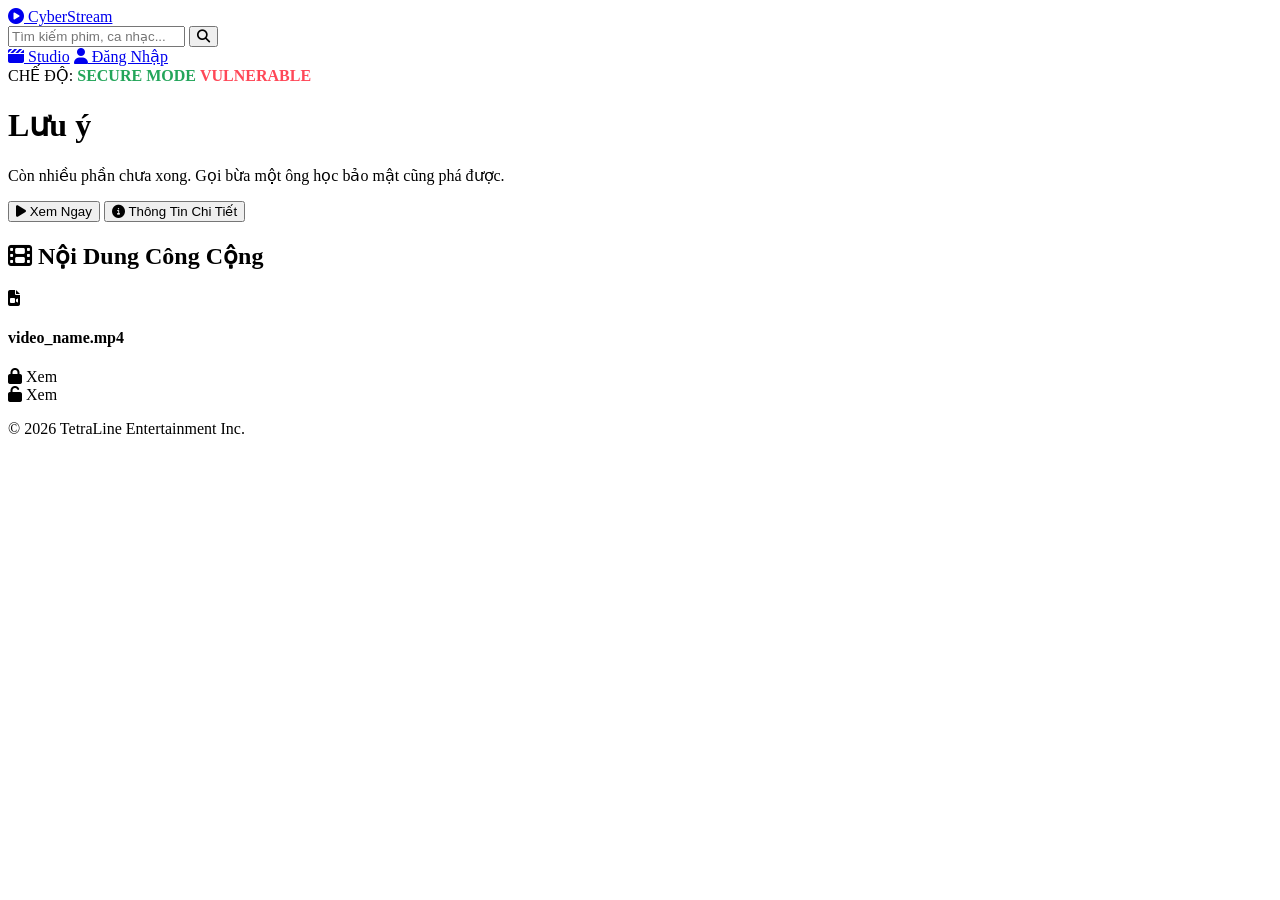
<file: src/main/resources/templates/index.html>
<!DOCTYPE html>
<html xmlns:th="http://www.thymeleaf.org" lang="vi">
<head>
  <meta charset="UTF-8">
  <title>CyberStream - Multimedia Platform</title>
  <link rel="stylesheet" href="https://cdnjs.cloudflare.com/ajax/libs/font-awesome/6.5.1/css/all.min.css">
  <link rel="stylesheet" th:href="@{/style.css}">
</head>
<body>

<nav class="navbar">
  <div class="nav-container">
    <a class="logo" href="/"><i class="fa-solid fa-play-circle"></i> CyberStream</a>

    <div class="search-bar">
      <input type="text" placeholder="Tìm kiếm phim, ca nhạc...">
      <button><i class="fa-solid fa-magnifying-glass"></i></button>
    </div>

    <div class="nav-menu">
      <a href="/studio"><i class="fa-solid fa-clapperboard"></i> Studio</a>
      <a href="/login" class="btn-login"><i class="fa-solid fa-user"></i> Đăng Nhập</a>
    </div>
  </div>
</nav>

<header class="hero">
  <div class="hero-content">
            <span class="trending">CHẾ ĐỘ:
                <strong th:if="${isSecuritySecure}" style="color: #23a55a;">SECURE MODE</strong>
                <strong th:unless="${isSecuritySecure}" style="color: #ff4757;">VULNERABLE</strong>
            </span>
    <h1>Lưu ý</h1>
    <p>Còn nhiều phần chưa xong. Gọi bừa một ông học bảo mật cũng phá được.</p>
    <div class="hero-buttons">
      <button class="btn btn-play"><i class="fa-solid fa-play"></i> Xem Ngay</button>
      <button class="btn btn-info"><i class="fa-solid fa-circle-info"></i> Thông Tin Chi Tiết</button>
    </div>
  </div>
</header>

<main class="main-content">
  <section class="content-section">
    <h2><i class="fa-solid fa-film"></i> Nội Dung Công Cộng</h2>
    <div class="media-grid">
      <div class="media-card" th:each="fileName : ${mediaFiles}">
        <div class="thumbnail-placeholder">
          <i class="fa-solid fa-file-video"></i>
        </div>
        <div class="card-details">
          <h4 th:text="${fileName}">video_name.mp4</h4>
          <div th:if="${isSecuritySecure}">
            <a th:href="@{/api/media/stream(file=${fileName})}" class="play-link" target="_blank">
              <i class="fa-solid fa-lock"></i> Xem
            </a>
          </div>
          <div th:unless="${isSecuritySecure}">
            <a th:href="@{/api/media/stream(file=${fileName})}" class="play-link" target="_blank">
              <i class="fa-solid fa-unlock"></i> Xem
            </a>
          </div>
        </div>
      </div>
    </div>
  </section>

</main>

<footer>
  <p>© 2026 TetraLine Entertainment Inc.</p>
</footer>

</body>
</html>
</file>
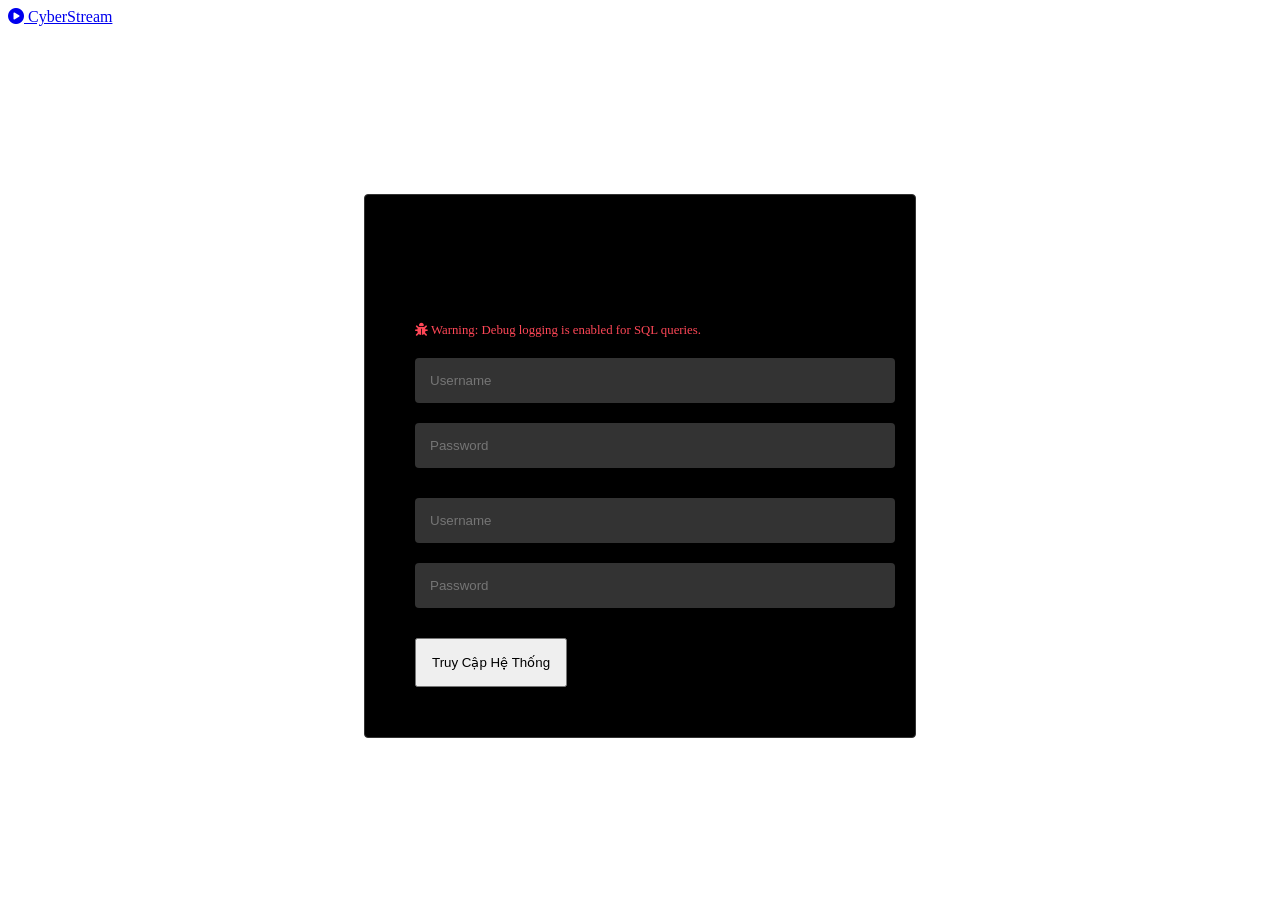
<file: src/main/resources/templates/login.html>
<!DOCTYPE html>
<html xmlns:th="http://www.thymeleaf.org" lang="vi">
<head>
  <meta charset="UTF-8">
  <title>Đăng nhập - CyberStream</title>
  <link rel="stylesheet" href="https://cdnjs.cloudflare.com/ajax/libs/font-awesome/6.5.1/css/all.min.css">
  <link rel="stylesheet" th:href="@{/style.css}">
  <style>
    .login-container {
        display: flex;
        justify-content: center;
        align-items: center;
        min-height: 80vh;
        padding-top: 80px;
    }
    .login-card {
        background: #000;
        padding: 50px;
        width: 100%;
        max-width: 450px;
        border-radius: 4px;
        border: 1px solid #333;
    }
  </style>
</head>
<body>

<nav class="navbar">
  <div class="nav-container">
    <a class="logo" href="/"><i class="fa-solid fa-play-circle"></i> CyberStream</a>
  </div>
</nav>

<div class="login-container">
  <div class="login-card">
    <h2 style="margin-bottom: 30px;">Đăng Nhập</h2>
    <p th:unless="${isSecuritySecure}" style="color: #ff4757; font-size: 0.8rem; margin-bottom: 20px;"><i class="fa-solid fa-bug"></i> Warning: Debug logging is enabled for SQL queries.</p>

    <form th:action="@{/api/auth/login}" method="POST">
      <div class="input-group" th:if="${isSecuritySecure}">
        <input type="text" name="username" placeholder="Username" style="width: 100%; padding: 15px; background: #333; border: none; color: #fff; margin-bottom: 20px; border-radius: 4px;" required>
        <input type="password" name="password" placeholder="Password" style="width: 100%; padding: 15px; background: #333; border: none; color: #fff; margin-bottom: 30px; border-radius: 4px;">
      </div>
      <div class="input-group" th:unless="${isSecuritySecure}">
        <input type="text" name="username" placeholder="Username" style="width: 100%; padding: 15px; background: #333; border: none; color: #fff; margin-bottom: 20px; border-radius: 4px;">
        <input type="password" name="password" placeholder="Password" style="width: 100%; padding: 15px; background: #333; border: none; color: #fff; margin-bottom: 30px; border-radius: 4px;">
      </div>
      <button type="submit" class="btn-submit" style="padding: 15px;">Truy Cập Hệ Thống</button>
    </form>
  </div>
</div>

</body>
</html>
</file>
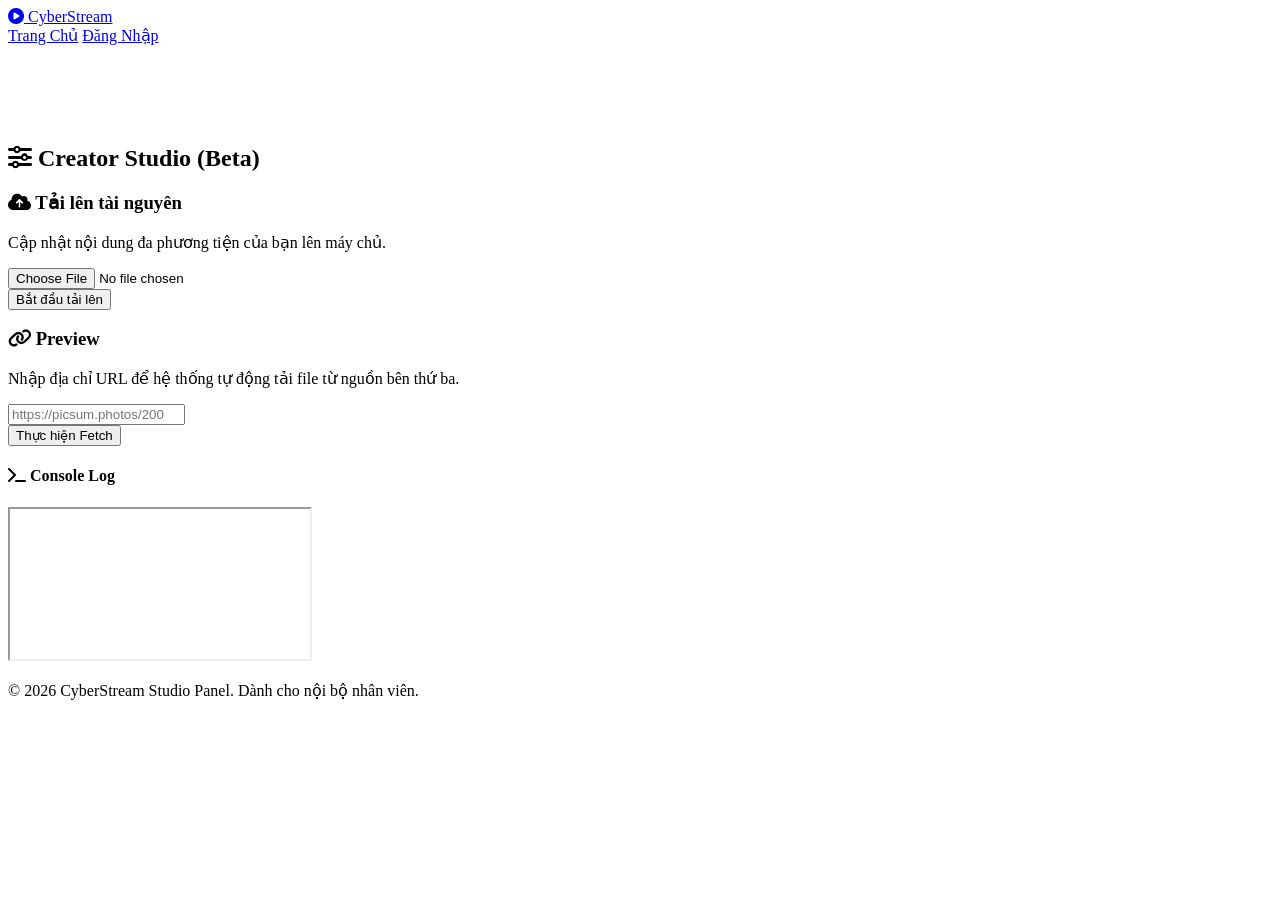
<file: src/main/resources/templates/studio.html>
<!DOCTYPE html>
<html xmlns:th="http://www.thymeleaf.org" lang="vi">
<head>
  <meta charset="UTF-8">
  <title>Creator Studio - CyberStream</title>
  <link rel="stylesheet" href="https://cdnjs.cloudflare.com/ajax/libs/font-awesome/6.5.1/css/all.min.css">
  <link rel="stylesheet" th:href="@{/style.css}">
</head>
<body class="studio-page">

<nav class="navbar">
  <div class="nav-container">
    <a class="logo" href="/"><i class="fa-solid fa-play-circle"></i> CyberStream</a>
    <div class="nav-menu">
      <a href="/">Trang Chủ</a>
      <a href="/login" class="btn-login">Đăng Nhập</a>
    </div>
  </div>
</nav>

<main class="main-content" style="margin-top: 100px;">
  <div class="content-section">
    <h2><i class="fa-solid fa-sliders"></i> Creator Studio (Beta)</h2>
    <div class="extended-grid">
      <section class="studio-card">
        <h3><i class="fa-solid fa-cloud-arrow-up"></i> Tải lên tài nguyên</h3>
        <p>Cập nhật nội dung đa phương tiện của bạn lên máy chủ.</p>
        <form th:action="@{/api/media/upload}" method="POST" enctype="multipart/form-data" target="api-frame">
          <div class="upload-box">
            <input type="file" name="file" required>
          </div>
          <button type="submit" class="btn-submit">Bắt đầu tải lên</button>
        </form>
      </section>

      <section class="studio-card">
        <h3><i class="fa-solid fa-link"></i> Preview</h3>
        <p>Nhập địa chỉ URL để hệ thống tự động tải file từ nguồn bên thứ ba.</p>
        <form th:action="@{/api/media/preview}" method="GET" target="api-frame">
          <div class="input-group">
            <input type="url" name="url" placeholder="https://picsum.photos/200" required>
          </div>
          <button type="submit" class="btn-submit">Thực hiện Fetch</button>
        </form>
      </section>
    </div>
  </div>

  <section class="response-monitor">
    <h4><i class="fa-solid fa-terminal"></i> Console Log</h4>
    <iframe name="api-frame" class="mini-console" onload="styleIframe(this)"></iframe>
  </section>
</main>

<script>
  function styleIframe(iframe) {
      try {
          const doc = iframe.contentDocument || iframe.contentWindow.document;
          const style = doc.createElement('style');
          style.textContent = `
              body {
                  background-color: #000 !important;
                  color: #ffffff !important;
                  font-family: 'Courier New', Courier, monospace;
                  padding: 15px; margin: 0; line-height: 1.5;
                  word-break: break-all; white-space: pre-wrap;
              }
          `;
          doc.head.appendChild(style);
      } catch (e) { console.error("Could not style iframe due to CORS or other issues."); }
  }
</script>

<footer>
  <p>© 2026 CyberStream Studio Panel. Dành cho nội bộ nhân viên.</p>
</footer>

</body>
</html>
</file>
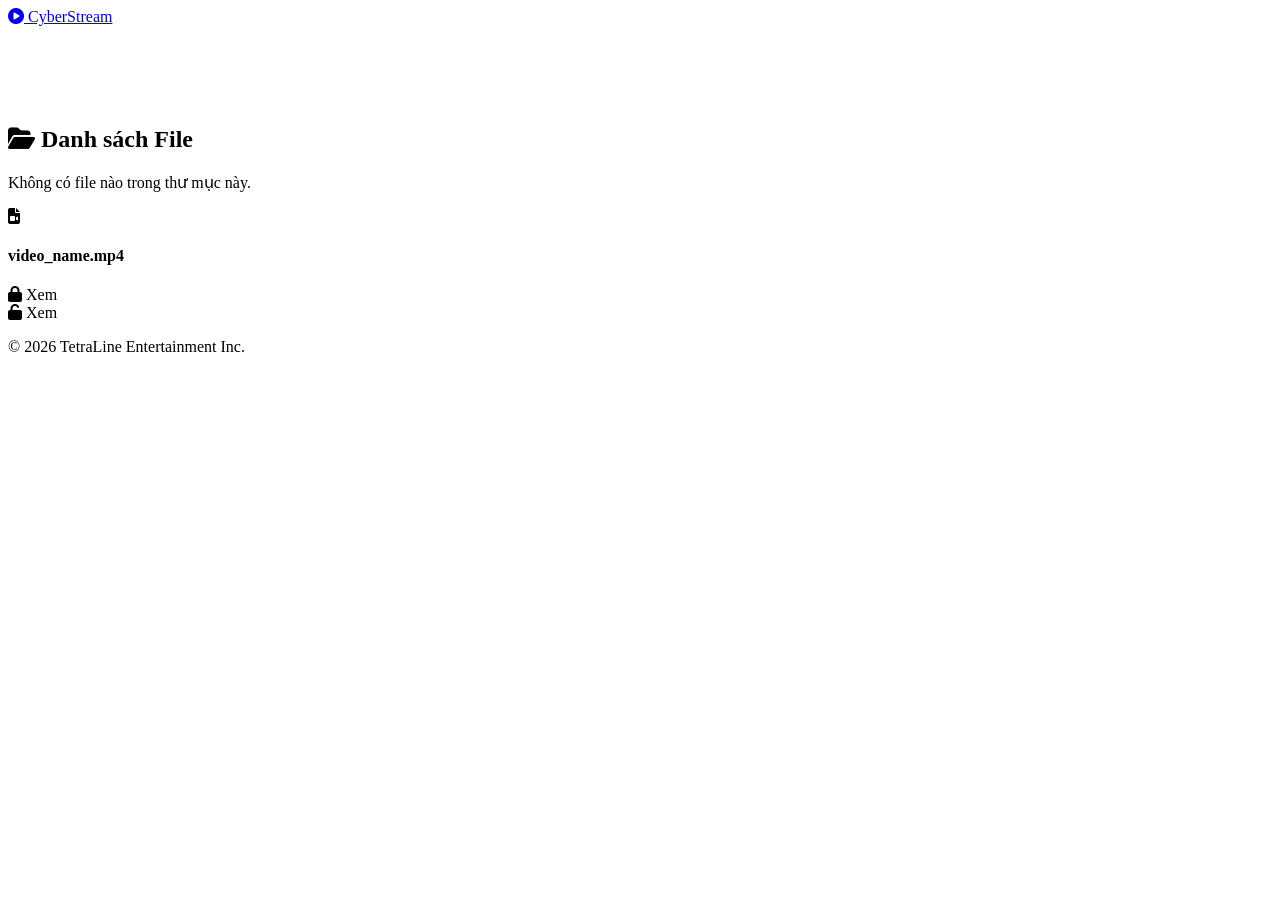
<file: src/main/resources/templates/upload.html>
<!DOCTYPE html>
<html xmlns:th="http://www.thymeleaf.org" lang="vi">
<head>
    <meta charset="UTF-8">
    <title>Danh sách File - CyberStream</title>
    <link rel="stylesheet" href="https://cdnjs.cloudflare.com/ajax/libs/font-awesome/6.5.1/css/all.min.css">
    <link rel="stylesheet" th:href="@{/style.css}">
</head>
<body class="studio-page">

<nav class="navbar">
    <div class="nav-container">
        <a class="logo" href="/"><i class="fa-solid fa-play-circle"></i> CyberStream</a>
        <div class="nav-menu">
        </div>
    </div>
</nav>

<main class="main-content" style="margin-top: 100px;">
    <section class="content-section">
        <h2><i class="fa-solid fa-folder-open"></i> Danh sách File </h2>
        <div th:if="${#lists.isEmpty(filesInMediaDir)}">
            <p>Không có file nào trong thư mục này.</p>
        </div>
        <div class="media-grid" th:unless="${#lists.isEmpty(filesInMediaDir)}">
            <div class="media-card" th:each="fileName : ${filesInMediaDir}">
                <div class="thumbnail-placeholder">
                    <i class="fa-solid fa-file-video"></i>
                </div>
                <div class="card-details">
                    <h4 th:text="${fileName}">video_name.mp4</h4>
                    <div th:if="${isSecuritySecure}">
                        <a th:href="@{/api/media/stream/uploads(file=${fileName})}" class="play-link" target="_blank">
                            <i class="fa-solid fa-lock"></i> Xem
                        </a>
                    </div>
                    <div th:unless="${isSecuritySecure}">
                        <a th:href="@{/api/media/stream/uploads(file=${fileName})}" class="play-link" target="_blank">
                            <i class="fa-solid fa-unlock"></i> Xem
                        </a>
                    </div>
                </div>
            </div>
        </div>
    </section>
</main>

<footer>
    <p>© 2026 TetraLine Entertainment Inc. </p>
</footer>

</body>
</html>
</file>
